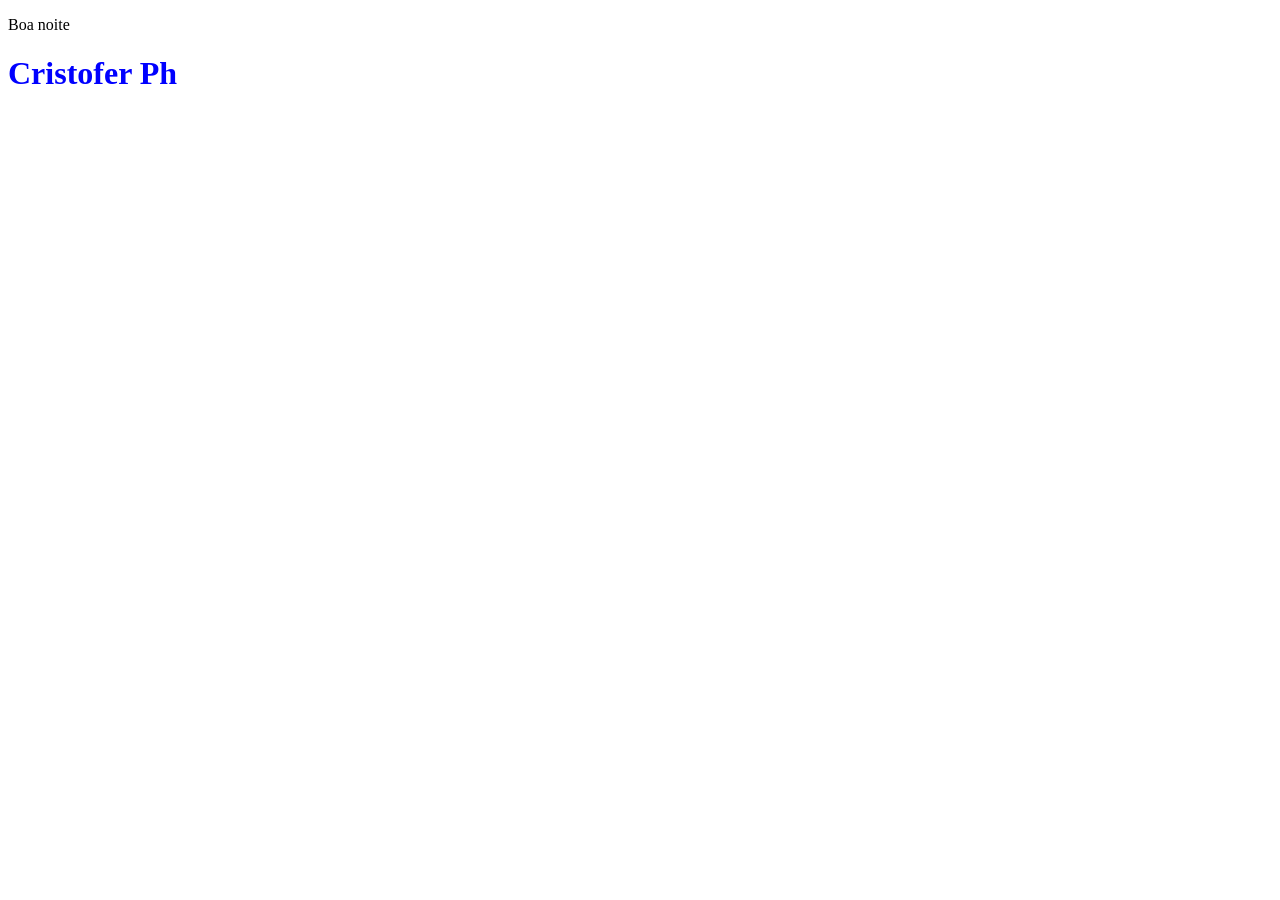
<file: index.html>
<!doctype html>
<html lang="en">
  <head>
    <meta charset="UTF-8" />
    <meta name="viewport" content="width=device-width, initial-scale=1.0" />
    <title>Meu App</title>
    <link rel="stylesheet" href="estilo.css" />
  </head>
  <body>
    <p id="mensagem"></p>
    <h1>Cristofer Ph</h1>
    <script type="text/javascript" src="script.js"></script>
  </body>
</html>
</file>
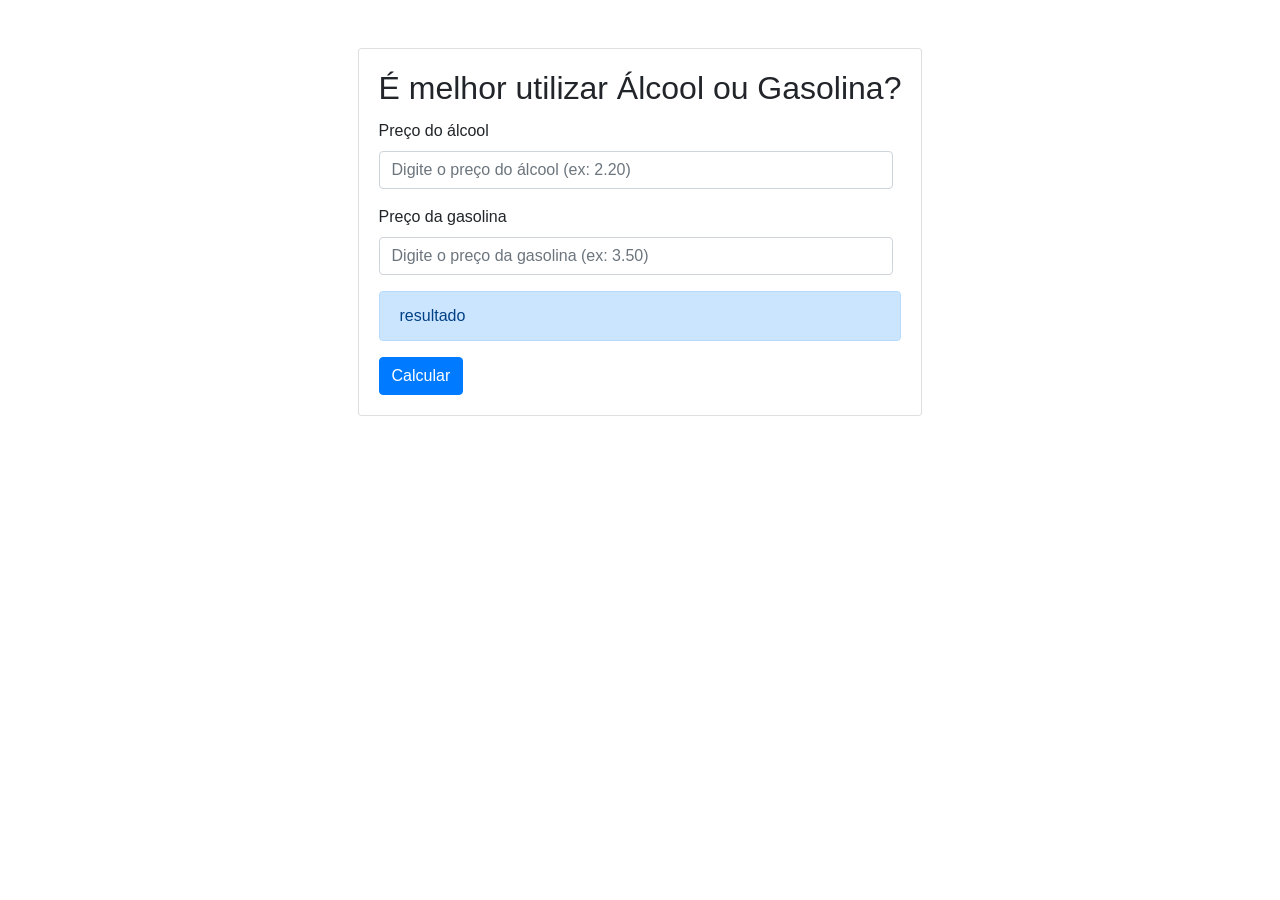
<file: alcool-gasolina/index.html>
<!doctype html>
<html lang="pt-br">
  <head>
    <meta charset="utf-8" />
    <meta
      name="viewport"
      content="width=device-width, initial-scale=1, shrink-to-fit=no"
    />

    <!-- Bootstrap CSS -->
    <link
      rel="stylesheet"
      href="https://stackpath.bootstrapcdn.com/bootstrap/4.5.2/css/bootstrap.min.css"
    />

    <!-- Javascript -->
    <script type="text/javascript" src="js/script.js"></script>

    <title>Álcool ou Gasolina</title>
  </head>

  <body>
    <div class="container mt-5">
      <div class="row">
        <div class="col-md-12 d-flex justify-content-center">
          <div class="card">
            <div class="card-body">
              <h2 class="card-title">É melhor utilizar Álcool ou Gasolina?</h2>
              <form>
                <div class="form-group mr-2">
                  <label for="alcool">Preço do álcool</label>
                  <input
                    type="text"
                    placeholder="Digite o preço do álcool (ex: 2.20)"
                    class="form-control"
                    id="alcool"
                  />
                </div>

                <div class="form-group mr-2">
                  <label for="alcool">Preço da gasolina</label>
                  <input
                    type="text"
                    placeholder="Digite o preço da gasolina (ex: 3.50)"
                    class="form-control"
                    id="gasolina"
                  />
                </div>

                <div class="alert alert-primary" id="resultado">resultado</div>

                <button
                  type="button"
                  class="btn btn-primary"
                  onclick="calcularMelhorPreco()"
                >
                  Calcular
                </button>
              </form>
            </div>
          </div>
        </div>
      </div>
    </div>
  </body>
</html>
</file>
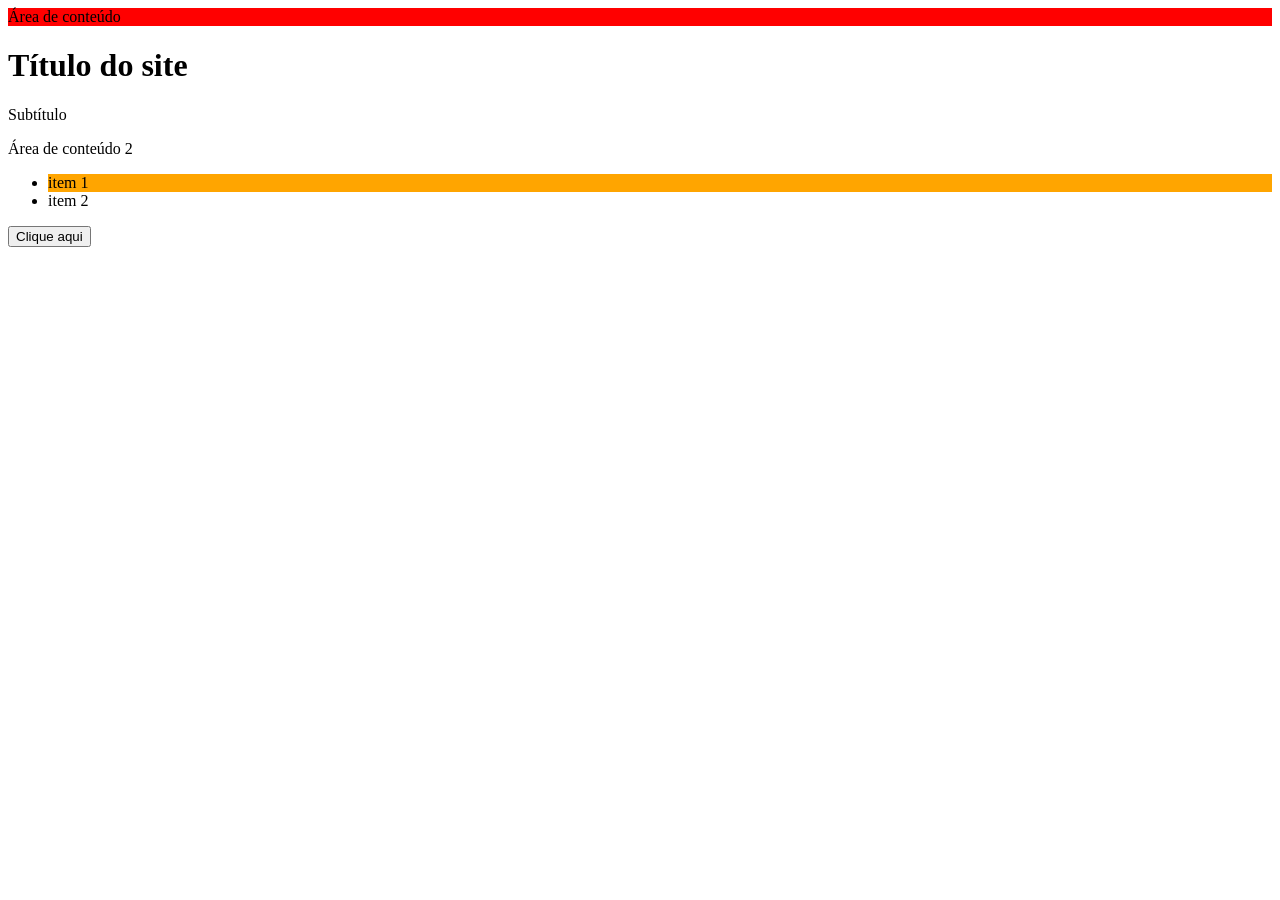
<file: JS-INT-DOM/index.html>
<!doctype html>
<html lang="en">
  <head>
    <meta charset="UTF-8" />
    <meta name="viewport" content="width=device-width, initial-scale=1.0" />
    <link rel="stylesheet" type="text/css" href="estilo.css" />
    <title>Selecionando elementos</title>
  </head>
  <body>
    <div id="destaque">Área de conteúdo</div>
    <h1 class="vermelho">Título do site</h1>
    <p>Subtítulo</p>
    <div>Área de conteúdo 2</div>
    <ul>
      <li class="primeiro">item 1</li>
      <li>item 2</li>
    </ul>

    <button onclick="executar()">Clique aqui</button>

    <script type="text/javascript">
      function executar() {
        //const obj = document.getElementById("destaque");
        const obj = document.querySelector("li.primeiro");
        obj.innerHTML = "teste";
        obj.classList.add("destaque");
      }
      // console.log(obj.textContent);

      const obj = document.getElementsByTagName("div"); //esse serve para pegar pela tag html da página toda.
      for (let i = 0; i < obj.length; i++) {
        console.log(obj[i].textContent);
      }
      //console.log(obj[1]);
    </script>
  </body>
</html>
</file>
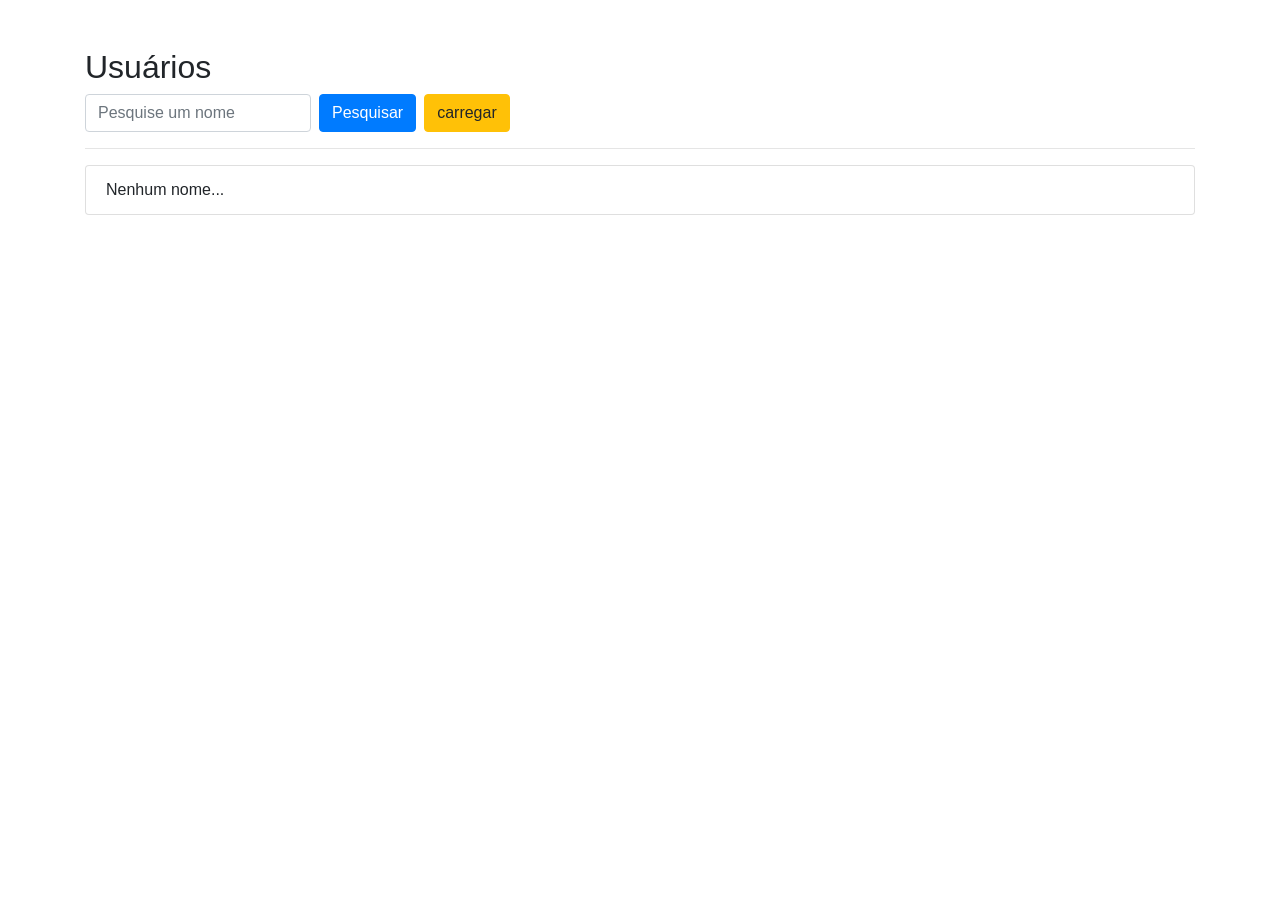
<file: projeto-lista-nomes/index.html>
<!doctype html>
<html lang="pt-br">
  <head>
    <meta charset="utf-8" />
    <meta
      name="viewport"
      content="width=device-width, initial-scale=1, shrink-to-fit=no"
    />

    <!-- Bootstrap CSS -->
    <link
      rel="stylesheet"
      href="https://stackpath.bootstrapcdn.com/bootstrap/4.5.2/css/bootstrap.min.css"
    />

    <script type="text/javascript" src="script.js"></script>

    <title>Projeto lista nomes</title>
  </head>

  <body>
    <div class="container mt-5">
      <div class="row">
        <div class="col-md-12">
          <h2>Usuários</h2>

          <div class="form-inline">
            <input
              class="form-control mr-2"
              type="text"
              placeholder="Pesquise um nome"
              id="campoNome"
            />

            <input
              class="btn btn-primary mr-2"
              type="submit"
              value="Pesquisar"
              onclick="pesquisarNome()"
            />

            <input
              class="btn btn-warning"
              type="submit"
              value="carregar"
              onclick="carregarNomes()"
            />
          </div>

          <hr />

          <ul class="list-group">
            <li class="list-group-item" id="lista">Nenhum nome...</li>
          </ul>
        </div>
      </div>
    </div>
  </body>
</html>
</file>
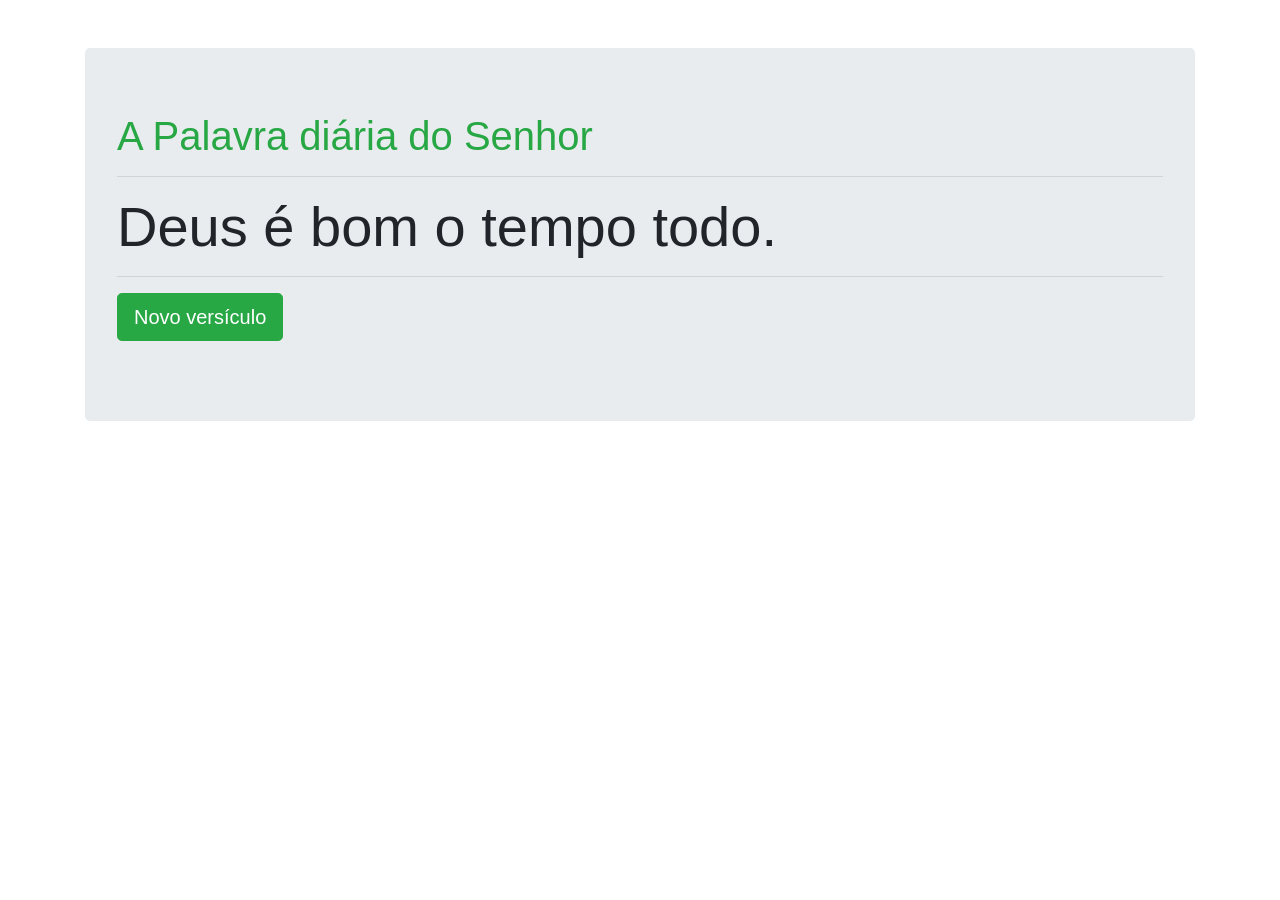
<file: Arrays/frases-motivacionais/index.html>
<!DOCTYPE html>
<html lang="pt-br">
  <head>
    <meta charset="utf-8">
    <meta name="viewport" content="width=device-width, initial-scale=1, shrink-to-fit=no">

    <!-- Bootstrap CSS -->
    <link rel="stylesheet" href="https://stackpath.bootstrapcdn.com/bootstrap/4.5.2/css/bootstrap.min.css">

    <!-- Javascript -->
    <script type="text/javascript">
      
      function gerarFraseMotivacional() {

        
     const frases = [
      "Pois eu lhes digo que vocês não me verão desde agora, até que digam: Bendito é o que vem em nome do Senhor. (Mateus 23:39)" , 
      "Que todas estas palavras que hoje lhe ordeno estejam em seu coração. Ensine-as com persistência a seus filhos. (Deuteronômio 6:6-7)",
      "Tudo posso naquele que me fortalece. (Filipenses 4:13)", 
      "O meu mandamento é este: amem uns aos outros como eu amo vocês. (João 15:12)",
      "Porque sou eu que conheço os planos que tenho para vocês', diz o Senhor, 'planos de fazê-los prosperar e não de lhes causar dano, planos de dar-lhes esperança e um futuro.(Jeremias 29:11)" ,
    "Se Cristo vos libertar, verdadeiramente sereis livres. (João 8:36)",
    "A explicação das tuas palavras ilumina e dá discernimento aos inexperientes. (Salmos 119:130)" ,
    "Portanto, visto que temos tal esperança, mostramos muita confiança. (2 Coríntios 3:12)",
    "Ame o Senhor, o seu Deus, de todo o seu coração, de toda a sua alma, de todo o seu entendimento e de todas as suas forças. (Marcos 12:30)",
    "Entregue ao Senhor tudo o que você faz, e os seus planos serão estabelecidos.(Provérbios 16:3)" 
     ]

     const numeroAleatorio = Math.floor(Math.random()* 10)
     const frase = frases[numeroAleatorio]


     document.getElementById('frase').innerHTML = frase
      }




    </script>


    <title>A Palavra diária do Senhor</title>

  </head>

  <body>
    
    <div class="container mt-5">
        <div class="row">
          <div class="col-md-12">

            <div class="jumbotron">
              <h1 class="text-success display-5">A Palavra diária do Senhor</h1>
              <hr>

              <h2 class="display-4" id="frase">
                Deus é bom o tempo todo.
              </h2>

              <hr>
              <button type="button" 
              class="btn btn-success btn-lg" onclick="gerarFraseMotivacional()">Novo versículo</button>
              </p>
            </div>

          </div>
        </div>
      </div>

  </body>

</html>
</file>
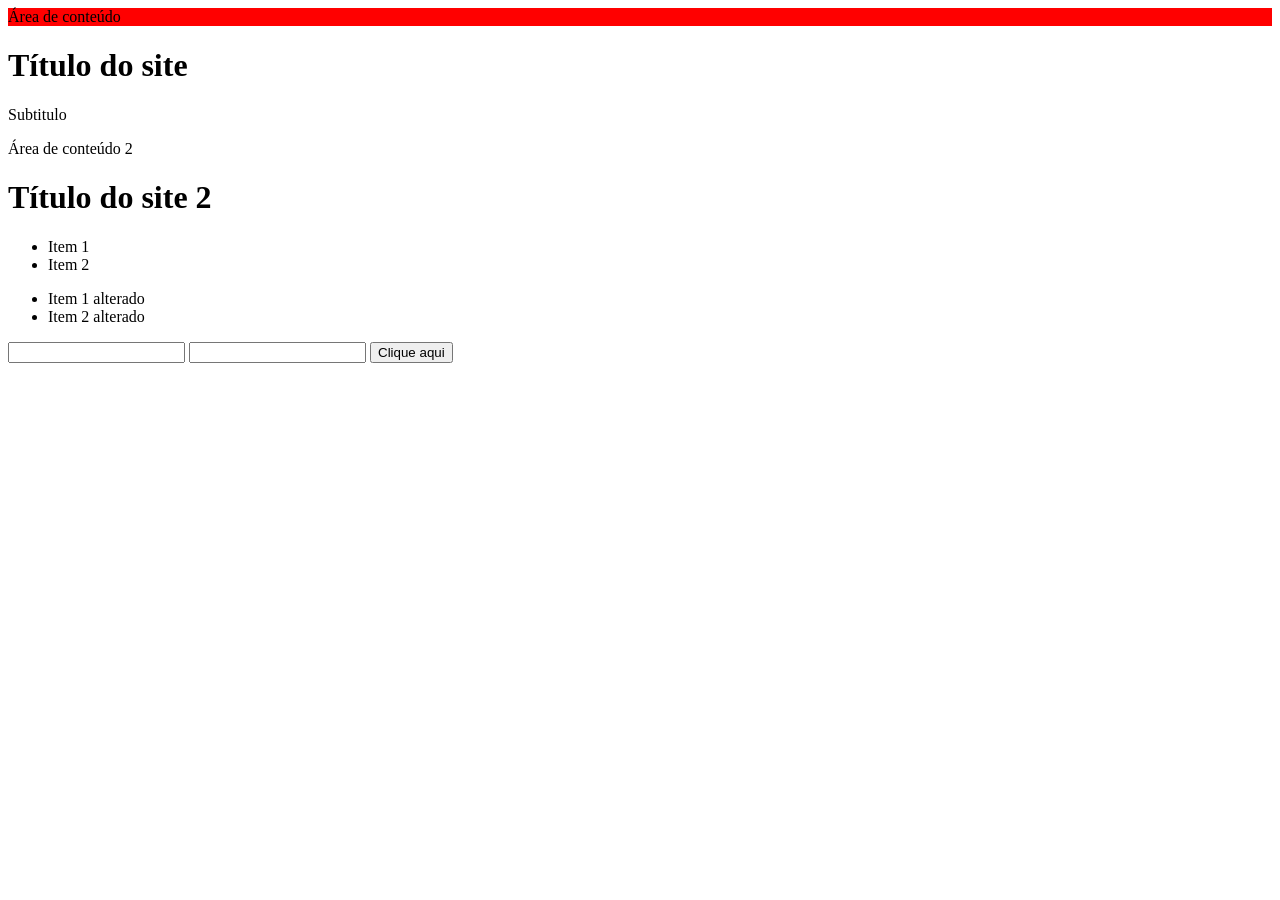
<file: JS-INT-DOM/selecionando-elementos/index.html>
<!DOCTYPE html>
<html>
<head>
	<title>Selecionando elementos</title>
	<link rel="stylesheet" type="text/css" href="estilo.css">
</head>
<body>

	<div id="destaque">Área de conteúdo</div>
	<h1 class="vermelho">Título do site</h1>
	<p>Subtitulo</p>
	<div>Área de conteúdo 2</div>
	<h1 class="vermelho">Título do site 2</h1>

	<ul>
		<li class="primeiro">Item 1</li>
		<li>Item 2</li>
	</ul>

	<ul>
		<li class="primeiro">Item 1 alterado</li>
		<li>Item 2 alterado</li>
	</ul>

	<input type="text" name="nome">
	<input type="text" name="sobrenome">

	<button onclick="executar()">Clique aqui</button>

	<script type="text/javascript">

		function executar() {
			const obj = document.querySelector('li.primeiro')
			obj.innerHTML = "teste"
			obj.classList.add("destaque")
		}

		//const obj = document.getElementById('destaque')
		//const obj = document.querySelector('li.primeiro')
		//console.log(obj.textContent)

		//const colecao = document.getElementsByTagName('li')
		//const obj = document.getElementsByClassName('vermelho')
		//const obj = document.getElementsByName('nome')
		const obj = document.querySelectorAll('li.primeiro')

		/*for(let i=0; i < obj.length; i++){
			console.log(obj[i].textContent)
		}
		const lista = Array.from(colecao)
		const funcao = function(item,i){
			console.log(item.textContent)
		}
		lista.forEach(funcao)*/
		console.log(obj.item(1).textContent)

	</script>

</body>
</html>
</file>
<file: estilo.css>
h1 {
  color: blue;
}
</file>
<file: JS-INT-DOM/estilo.css>
#destaque {
  background-color: red;
}

li.primeiro {
  background-color: orange;
}

.destaque {
  color: white;
}
</file>
<file: JS-INT-DOM/selecionando-elementos/estilo.css>
#destaque {
	background-color: red;
}

li.primeiro {
	
}

.destaque {
	color: white;
	background-color: black;
}
</file>
